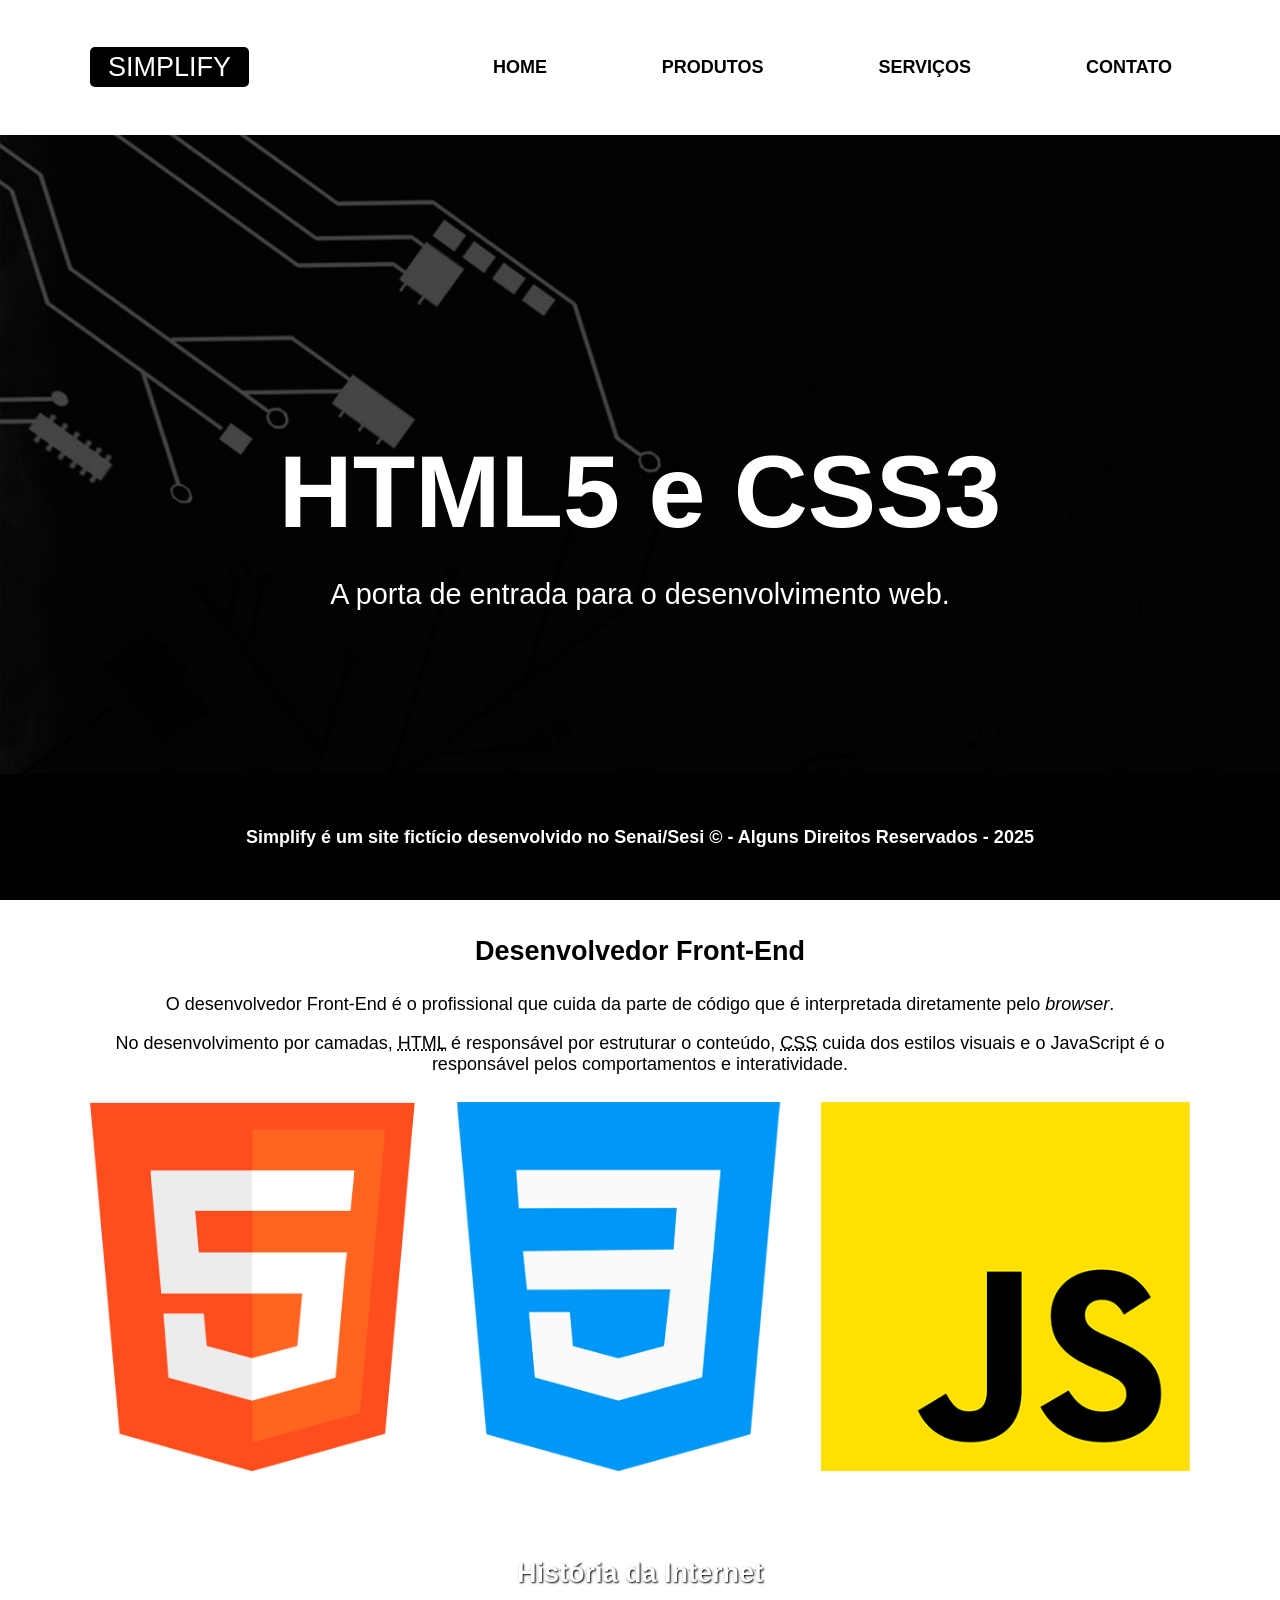
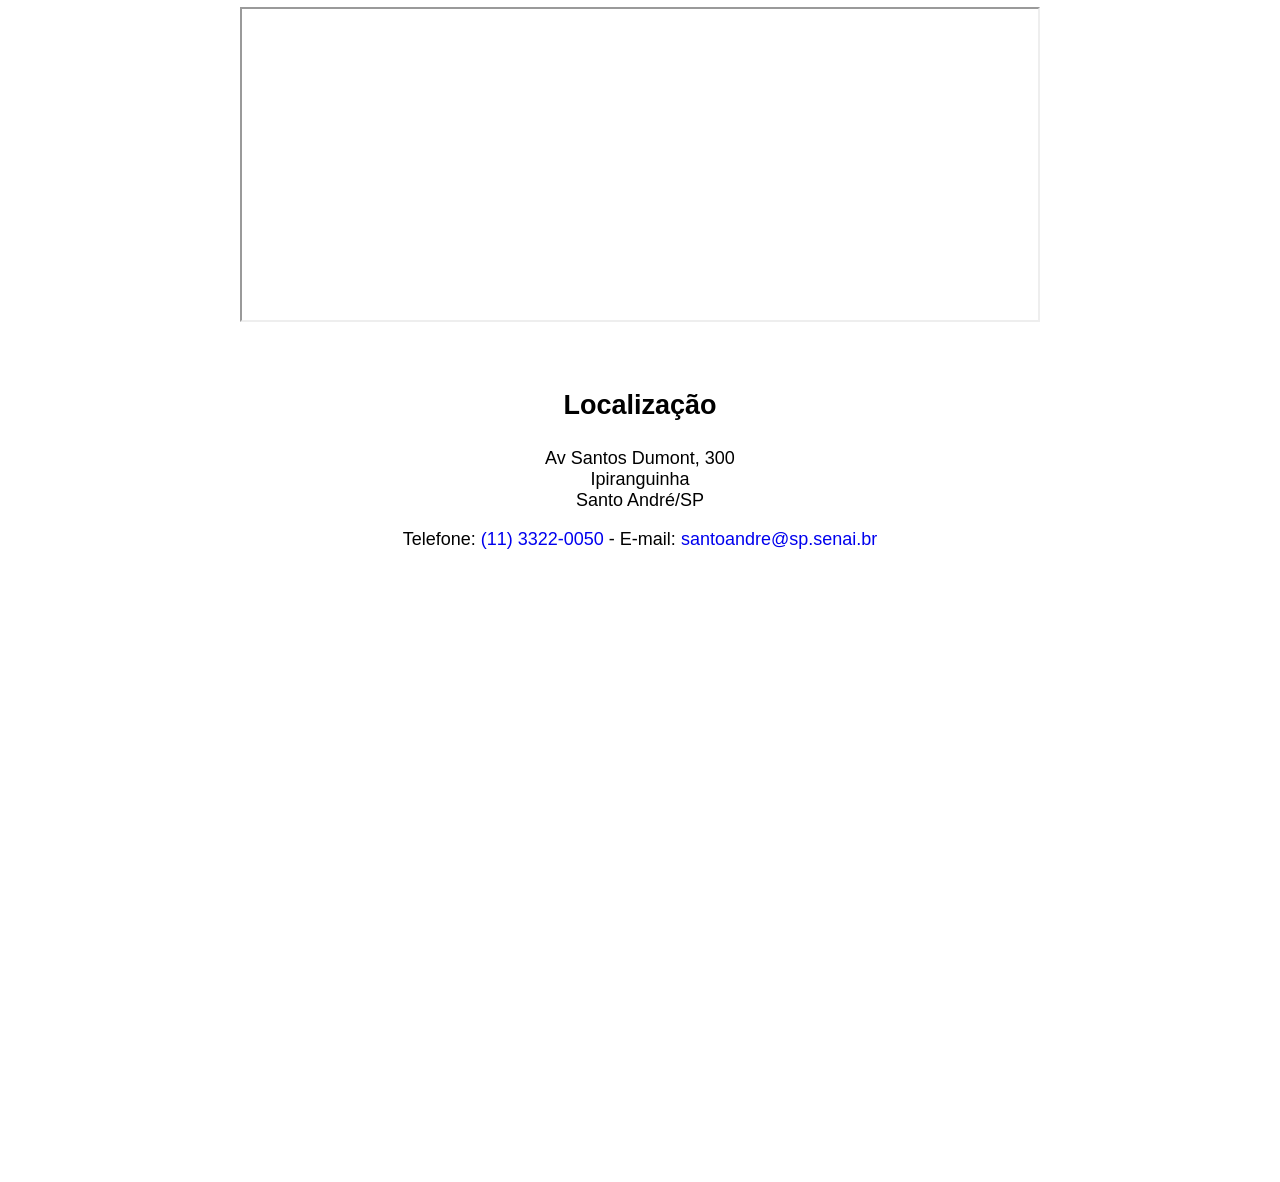
<file: index.html>
<!DOCTYPE html> 
<html lang="pt-br"> 
<head>
    <meta charset="UTF-8"> <!-- Define a codificação de caracteres -->
    <meta name="viewport" content="width=device-width, initial-scale=1.0"> <!-- Responsividade em dispositivos móveis -->
    
    <title>Simplify - A porta de entrada para o desenvolvimento web</title> <!-- Título exibido na aba do navegador -->

    <!-- Ícone exibido na aba do navegador -->
    <link rel="shortcut icon" href="imagens/favicon.png" type="image/x-icon">

    <!-- Metadados para SEO -->
    <meta name="description" content="Simplify é a maneira mais fácil de você entrar no mundo de desenvolvimento Front-End">
    <meta name="keywords" content="front-end, html, css, js">

    <!-- Estilos globais -->
    <link rel="stylesheet" href="css/style.css">
    <!-- Estilos da página (index.html) -->
    <link rel="stylesheet" href="css/index.css">
</head>
<body>

    <!-- Cabeçalho do site -->
    <header>
        <div class="limitador">
            <!-- Logotipo com link para a página inicial -->
            <h1><a href="index.html" title="Página inicial Simplify">Simplify</a></h1>
            
            <!-- Menu de navegação -->
            <nav>
                <ul class="menu">
                    <li><a href="index.html" title="página inicial">Home</a></li>
                    <li><a href="produtos.html" title="conheça nossos produtos">Produtos</a></li>
                    <li><a href="servicos.html" title="conheça nossos serviços">Serviços</a></li>
                    <li><a href="contato.html" title="fale com a equipe Simplify">Contato</a></li>
                </ul>
            </nav>
        </div>
    </header>

    <!-- Conteúdo principal -->
    <main>
        <!-- Seção em destaque na página inicial -->
        <section class="destaque">
            <div>
                <h2>HTML5 e CSS3</h2>
                <p>A porta de entrada para o desenvolvimento web.</p>
            </div>
        </section>

        <!-- Seção sobre Front-End -->
        <section class="limitador front-end">
            <h2>Desenvolvedor Front-End</h2>
            <p>O desenvolvedor Front-End é o profissional que cuida da parte de código que é interpretada diretamente pelo <i>browser</i>.</p>
            <p>No desenvolvimento por camadas, 
            <abbr title="HyperText Markup Language">HTML</abbr> é responsável por estruturar o conteúdo, 
            <abbr title="Cascading Style Sheets">CSS</abbr> cuida dos estilos visuais e o JavaScript é o responsável pelos comportamentos e interatividade.</p>

            <!-- Imagem ilustrativa das linguagens -->
            <figure>
                <img src="imagens/linguagens.png" alt="Logotipo das linguagens HTML, CSS e JavaScript">
            </figure>
        </section>

        <!-- Seção com vídeo incorporado do YouTube -->
        <section class="historia">
            <h2>História da Internet</h2>
            <iframe height="315" src="https://www.youtube.com/embed/jlkvzcG1UMk" 
            title="YouTube video player" 
            allow="accelerometer; autoplay; clipboard-write; encrypted-media; gyroscope; picture-in-picture" 
            allowfullscreen></iframe>
        </section>

        <!-- Seção com informações de contato e localização -->
        <section class="localizacao">
            <h2>Localização</h2>
            <p>Av Santos Dumont, 300 <br> 
            Ipiranguinha <br>
            Santo André/SP </p>
            <p>
                Telefone: <a href="tel:+551133220050">(11) 3322-0050</a> - 
                E-mail: <a href="mailto:santoandre@sp.senai.br">santoandre@sp.senai.br</a>
            </p>

            <!-- Mapa incorporado do Google Maps -->
            <iframe src="https://www.google.com/maps/embed?pb=!1m18!1m12!1m3!1d3654.839958342438!2d-46.5415783849156!3d-23.64573357094285!2m3!1f0!2f0!3f0!3m2!1i1024!2i768!4f13.1!3m3!1m2!1s0x94ce431f3333930f%3A0x356e0725a3d2039f!2sAv.%20Santos%20Dumont%2C%20300%20-%20Vila%20Vilma%2C%20Santo%20Andr%C3%A9%20-%20SP%2C%2009015-320!5e0!3m2!1spt-BR!2sbr!4v1665416075902!5m2!1spt-BR!2sbr" 
            width="600" height="450" style="border:0;" allowfullscreen="" loading="lazy"></iframe>
        </section>
    </main>

    <!-- Rodapé -->
    <footer>
        <p>Simplify é um site fictício desenvolvido no Senai/Sesi © - Alguns Direitos Reservados - 2025</p>
    </footer>

</body>
</html>
</file>
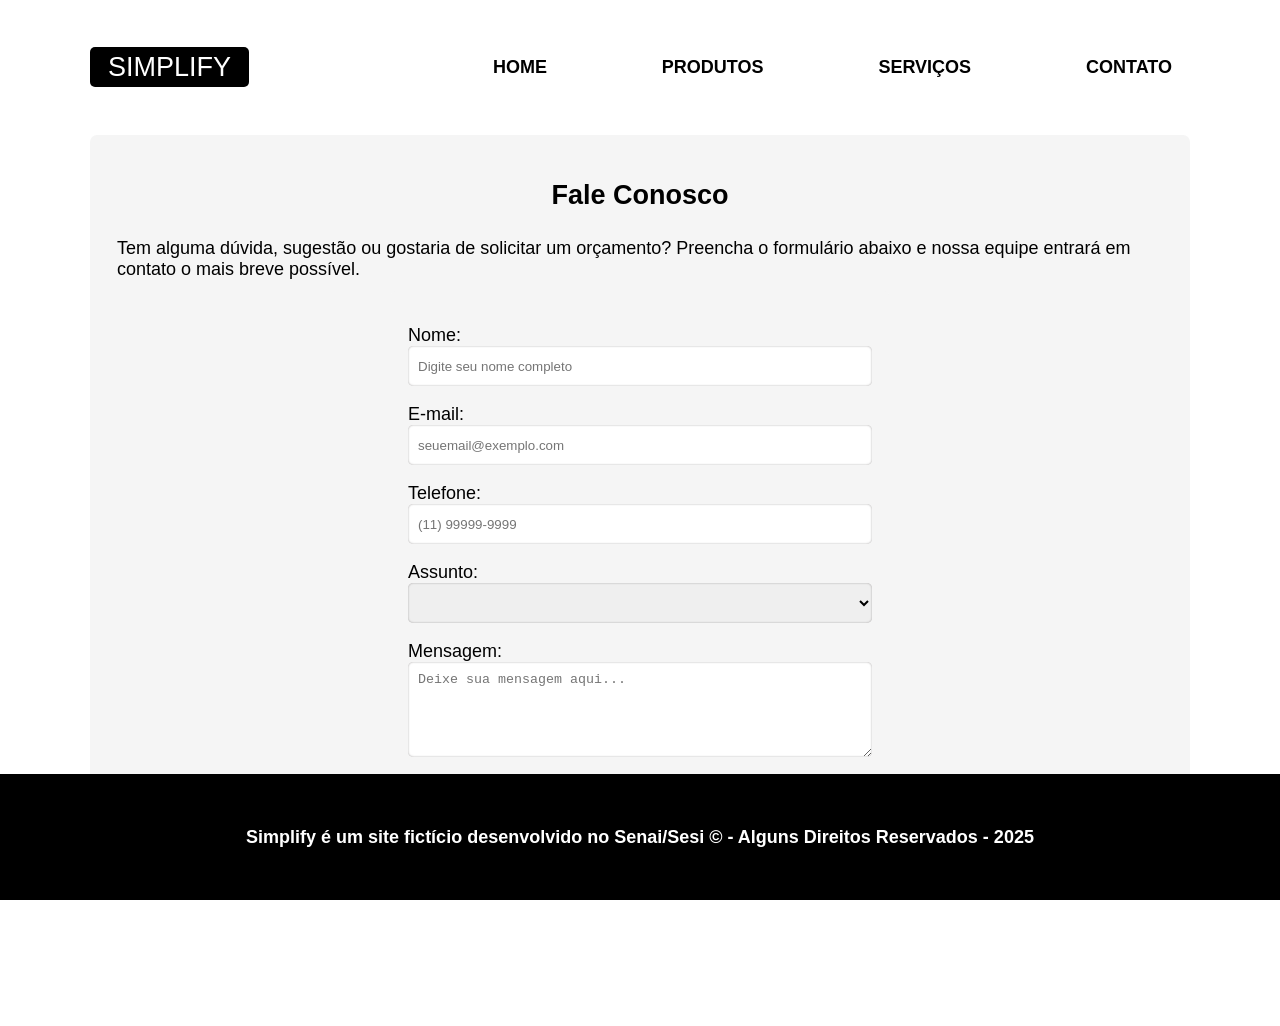
<file: contato.html>
<!DOCTYPE html> 
<html lang="pt-br"> 
<head>
    <meta charset="UTF-8"> <!-- Define a codificação de caracteres -->
    <meta name="viewport" content="width=device-width, initial-scale=1.0"> <!-- Torna o site responsivo em dispositivos móveis -->

    <title>Simplify - Contato</title> <!-- Título da aba do navegador -->

    <!-- Ícone que aparece na aba do navegador -->
    <link rel="shortcut icon" href="imagens/favicon.png" type="image/x-icon">

    <!-- Metadados para SEO -->
    <meta name="description" content="Entre em contato com a equipe Simplify para dúvidas, sugestões ou orçamentos.">
    <meta name="keywords" content="contato, orçamento, front-end, email, telefone">

    <!-- Estilos globais -->
    <link rel="stylesheet" href="css/style.css">
    <!-- Estilos da página (contato.html) -->
    <link rel="stylesheet" href="css/contato.css">
</head>
<body>

    <!-- Cabeçalho do site com logotipo e menu -->
    <header>
        <div class="limitador">
            <!-- Logotipo com link para a página inicial -->
            <h1><a href="index.html" title="Página inicial Simplify">Simplify</a></h1>
            
            <!-- Menu de navegação -->
            <nav>
                <ul class="menu">
                    <li><a href="index.html" title="página inicial">Home</a></li>
                    <li><a href="produtos.html" title="conheça nossos produtos">Produtos</a></li>
                    <li><a href="servicos.html" title="conheça nossos serviços">Serviços</a></li>
                    <li><a href="contato.html" title="fale com a equipe Simplify">Contato</a></li>
                </ul>
            </nav>
        </div>
    </header>
    
    <!-- Conteúdo principal -->
    <main>
        <!-- Seção de formulário de contato -->
        <section class="limitador conteudo">
            <h2>Fale Conosco</h2>
            <p>Tem alguma dúvida, sugestão ou gostaria de solicitar um orçamento? Preencha o formulário abaixo e nossa equipe entrará em contato o mais breve possível.</p>

            <!-- Formulário de contato (enviado via Formspree) -->
            <!-- Obs: Realizar cadastro gratuito em: https://formspree.io/ -->
            <form action="https://formspree.io/f/(seu_número)" method="post">
                
                <!-- Campo de nome -->
                <div>
                    <label for="nome">Nome:</label>
                    <input type="text" name="nome" id="nome" required placeholder="Digite seu nome completo">
                </div>
                
                <!-- Campo de e-mail -->
                <div>
                    <label for="email">E-mail:</label>
                    <input type="email" name="email" id="email" required placeholder="seuemail@exemplo.com">
                </div>

                <!-- Campo de telefone -->
                <div>
                    <label for="telefone">Telefone:</label>
                    <input type="tel" name="telefone" id="telefone" placeholder="(11) 99999-9999">
                </div>
                
                <!-- Campo de seleção para assunto -->
                <div>
                    <label for="assunto">Assunto:</label>
                    <select name="assunto" id="assunto" required>
                        <option value=""></option> <!-- Opção em branco para forçar escolha -->
                        <option value="Dúvidas">Dúvidas</option>
                        <option value="Orçamento">Orçamento</option>
                        <option value="Elogios">Elogios</option>
                        <option value="Reclamações">Reclamações</option>
                    </select>
                </div>

                <!-- Campo de mensagem -->
                <div>
                    <label for="mensagem">Mensagem:</label><br>
                    <textarea name="mensagem" id="mensagem" rows="5" maxlength="500" placeholder="Deixe sua mensagem aqui..."></textarea>
                </div>

                <!-- Botão para enviar o formulário -->
                <button type="submit">Enviar dados</button>
            </form>
        </section>
    </main>

    <!-- Rodapé -->
    <footer>
        <p>Simplify é um site fictício desenvolvido no Senai/Sesi © - Alguns Direitos Reservados - 2025</p>
    </footer>
</body>
</html>
</file>
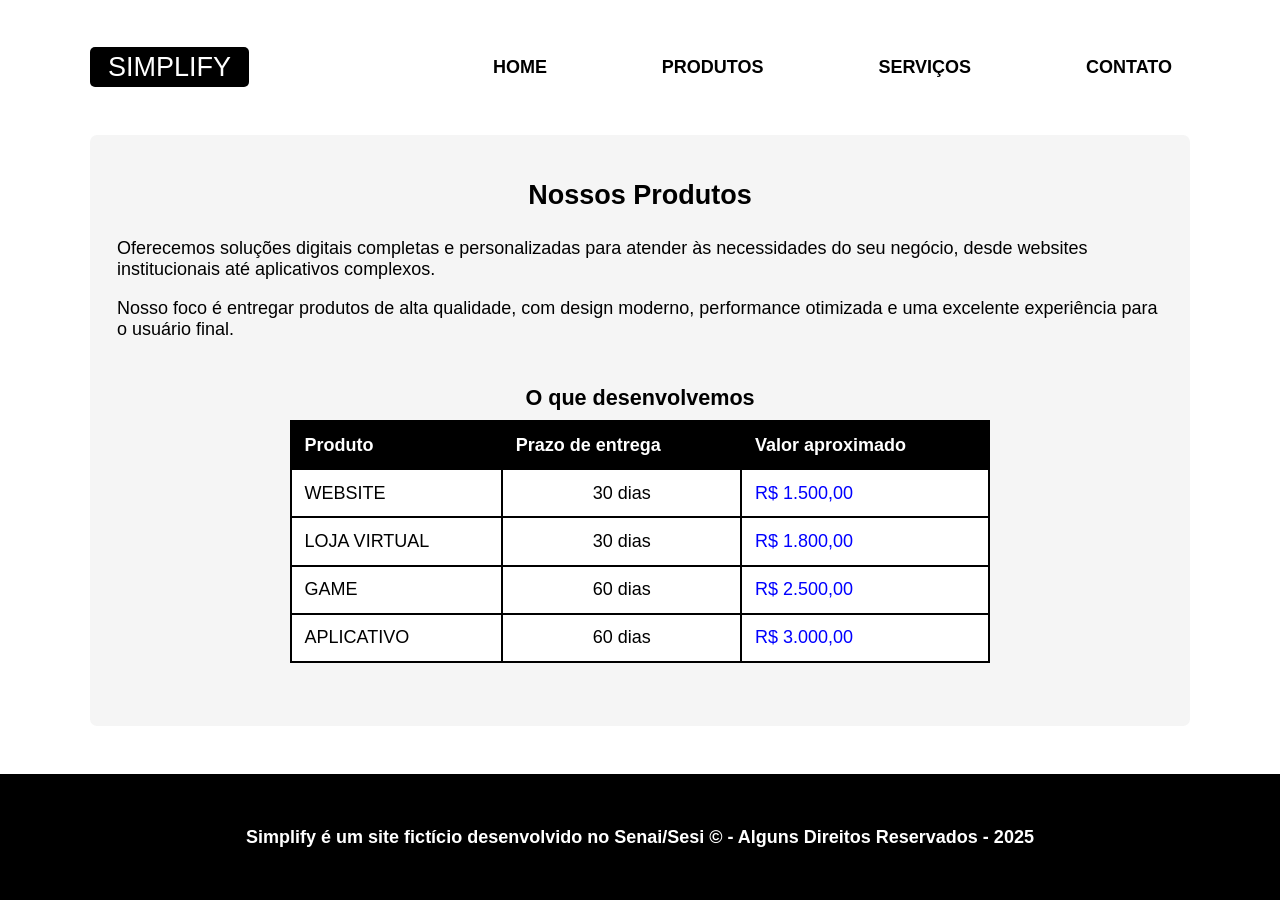
<file: produtos.html>
<!DOCTYPE html> 
<html lang="pt-br"> 
<head>
    <meta charset="UTF-8"> <!-- Define a codificação de caracteres -->
    <meta name="viewport" content="width=device-width, initial-scale=1.0"> <!-- Responsividade em dispositivos móveis -->
    
    <title>Simplify - Produtos</title> <!-- Título exibido na aba do navegador -->

    <!-- Ícone da aba do navegador -->
    <link rel="shortcut icon" href="imagens/favicon.png" type="image/x-icon">

    <!-- Metadados para SEO -->
    <meta name="description" content="Conheça os produtos de desenvolvimento web oferecidos pela Simplify.">
    <meta name="keywords" content="website, loja virtual, game, aplicativo">

    <!-- Estilos globais -->
    <link rel="stylesheet" href="css/style.css">
    <!-- Estilos da página (produtos.html) -->
    <link rel="stylesheet" href="css/produtos.css">
</head>
<body>
    <!-- Cabeçalho do site com logotipo e menu -->
    <header>
        <div class="limitador">
            <!-- Logotipo com link para a página inicial -->
            <h1><a href="index.html" title="Página inicial Simplify">Simplify</a></h1>

            <!-- Menu de navegação -->
            <nav>
                <ul class="menu">
                    <li><a href="index.html" title="página inicial">Home</a></li>
                    <li><a href="produtos.html" title="conheça nossos produtos">Produtos</a></li>
                    <li><a href="servicos.html" title="conheça nossos serviços">Serviços</a></li>
                    <li><a href="contato.html" title="fale com a equipe Simplify">Contato</a></li>
                </ul>
            </nav>
        </div>
    </header>

    <!-- Conteúdo principal -->
    <main>
        <!-- Seção com descrição dos produtos -->
        <section class="limitador conteudo">
            <h2>Nossos Produtos</h2>
            <p>Oferecemos soluções digitais completas e personalizadas para atender às necessidades do seu negócio, desde websites institucionais até aplicativos complexos.</p>
            <p>Nosso foco é entregar produtos de alta qualidade, com design moderno, performance otimizada e uma excelente experiência para o usuário final.</p>

            <!-- Tabela com informações dos produtos -->
            <table>
                <caption>O que desenvolvemos</caption> <!-- Título da tabela -->
                
                <!-- Cabeçalho da tabela -->
                <thead>
                    <tr>
                        <th>Produto</th>
                        <th>Prazo de entrega</th>
                        <th>Valor aproximado</th>
                    </tr>
                </thead>
                
                <!-- Corpo da tabela com os dados -->
                <tbody>
                    <tr>
                        <td>Website</td>
                        <td>30 dias</td>
                        <td>R$ 1.500,00</td>
                    </tr>
                    <tr>
                        <td>Loja Virtual</td>
                        <td>30 dias</td>
                        <td>R$ 1.800,00</td>
                    </tr>
                    <tr>
                        <td>Game</td>
                        <td>60 dias</td>
                        <td>R$ 2.500,00</td>
                    </tr>
                    <tr>
                        <td>Aplicativo</td>
                        <td>60 dias</td>
                        <td>R$ 3.000,00</td>
                    </tr>
                </tbody>
            </table>
        </section>
    </main>

    <!-- Rodapé -->
    <footer>
        <p>Simplify é um site fictício desenvolvido no Senai/Sesi © - Alguns Direitos Reservados - 2025</p>
    </footer>
</body>
</html>
</file>
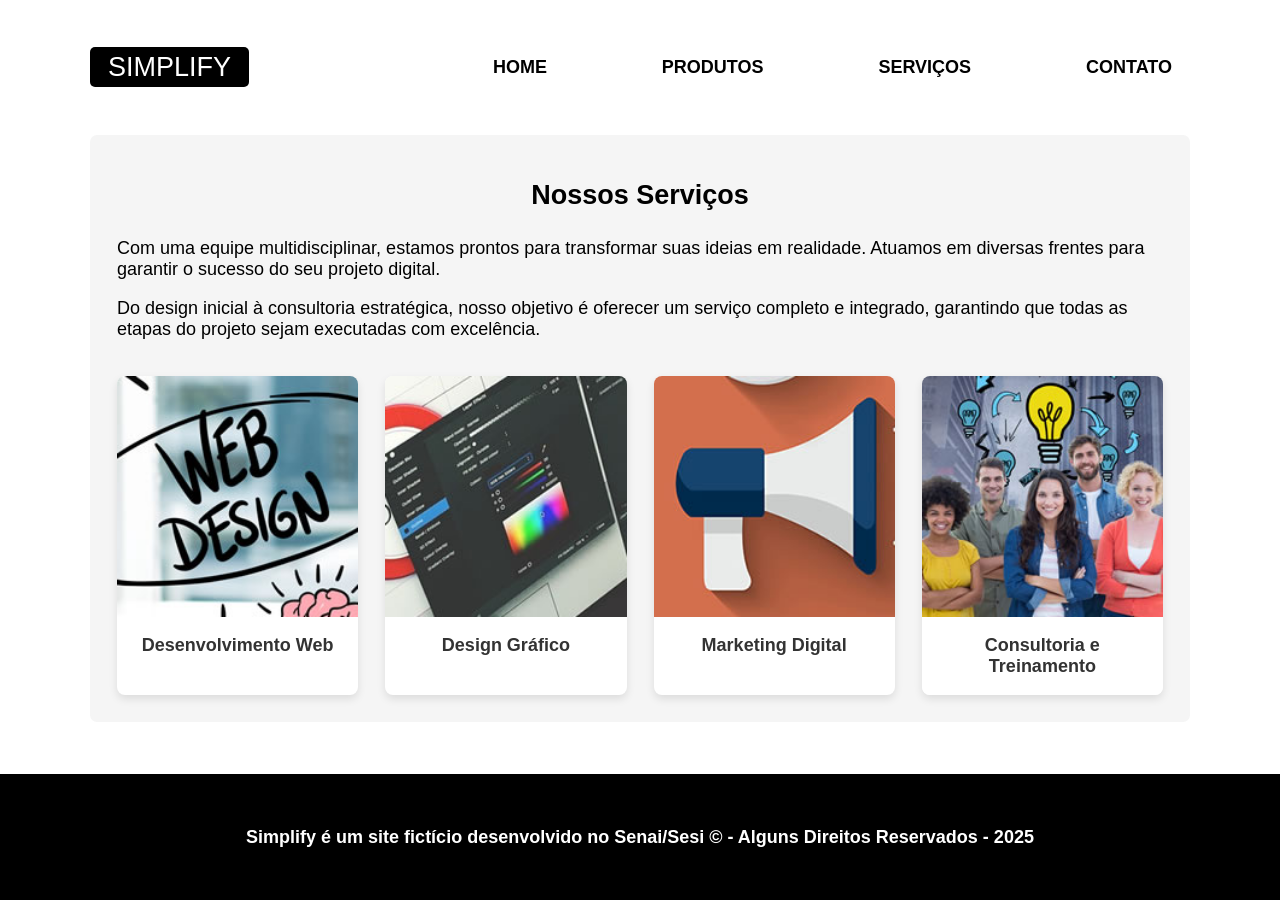
<file: servicos.html>
<!DOCTYPE html> 
<html lang="pt-br"> 
<head>
    <meta charset="UTF-8"> <!-- Define a codificação de caracteres -->
    <meta name="viewport" content="width=device-width, initial-scale=1.0"> <!-- Torna o site responsivo em dispositivos móveis -->

    <title>Simplify - Serviços</title> <!-- Título exibido na aba do navegador -->

    <!-- Ícone da aba do navegador -->
    <link rel="shortcut icon" href="imagens/favicon.png" type="image/x-icon">

    <!-- Metadados para SEO -->
    <meta name="description" content="Serviços oferecidos pela Simplify, como desenvolvimento web, design e marketing.">
    <meta name="keywords" content="web design, design gráfico, marketing digital, consultoria">

    <!-- Estilos globais -->
    <link rel="stylesheet" href="css/style.css">
    <!-- Estilos da página (servicos.html) -->
    <link rel="stylesheet" href="css/servicos.css">
</head>
<body>
    <!-- Cabeçalho do site com logotipo e menu de navegação -->
    <header>
        <div class="limitador">
            <!-- Logotipo com link para a página inicial -->
            <h1><a href="index.html" title="Página inicial Simplify">Simplify</a></h1>

            <!-- Menu principal -->
            <nav>
                <ul class="menu">
                    <li><a href="index.html" title="página inicial">Home</a></li>
                    <li><a href="produtos.html" title="conheça nossos produtos">Produtos</a></li>
                    <li><a href="servicos.html" title="conheça nossos serviços">Serviços</a></li>
                    <li><a href="contato.html" title="fale com a equipe Simplify">Contato</a></li>
                </ul>
            </nav>
        </div>
    </header>
    
    <!-- Conteúdo principal -->
    <main>
        <!-- Seção de serviços -->
        <section class="limitador conteudo">
            <h2>Nossos Serviços</h2>
            <p>Com uma equipe multidisciplinar, estamos prontos para transformar suas ideias em realidade. Atuamos em diversas frentes para garantir o sucesso do seu projeto digital.</p>
            <p>Do design inicial à consultoria estratégica, nosso objetivo é oferecer um serviço completo e integrado, garantindo que todas as etapas do projeto sejam executadas com excelência.</p>

            <!-- Galeria de serviços oferecidos -->
            <div class="galeria-servicos">
                
                <!-- Serviço: Desenvolvimento Web -->
                <figure>
                    <img src="imagens/desenvolvimento-web-mini.jpg" alt="Ilustração de desenvolvimento web">
                    <figcaption>Desenvolvimento Web</figcaption>
                </figure>
                
                <!-- Serviço: Design Gráfico -->
                <figure>
                    <img src="imagens/design-grafico-mini.jpg" alt="Ilustração de design gráfico">
                    <figcaption>Design Gráfico</figcaption>
                </figure>

                <!-- Serviço: Marketing Digital -->
                <figure>
                    <img src="imagens/marketing-digital-mini.jpg" alt="Ilustração de marketing digital">
                    <figcaption>Marketing Digital</figcaption>
                </figure>

                <!-- Serviço: Consultoria e Treinamento -->
                <figure>
                    <img src="imagens/consultoria-treinamento-mini.jpg" alt="Pessoas em uma reunião de consultoria">
                    <figcaption>Consultoria e Treinamento</figcaption>
                </figure>

            </div>
        </section>
    </main>

    <!-- Rodapé -->
    <footer>
        <p>Simplify é um site fictício desenvolvido no Senai/Sesi © - Alguns Direitos Reservados - 2025</p>
    </footer>
</body>
</html>
</file>
<file: css/style.css>
/* ================================================================== */
/* ARQUIVO: style.css
/* DESCRIÇÃO: Estilos globais e componentes comuns a todo o site.
/* ================================================================== */

/* ------------------------------------------------------------------ */
/* 1. ESTILOS GLOBAIS (Reset, Body, Tipografia)
/* ------------------------------------------------------------------ */

/* Reset básico para garantir consistência entre navegadores */
* {
  margin: 0;
  padding: 0;
  box-sizing: border-box; 
}

/* Define a fonte base do documento para cálculos de 'rem' */
html {
  font-size: 14px;
}

/* Estilos gerais do corpo da página */
body {
  background-color: white;
  font-family: "Segoe UI", Tahoma, Geneva, Verdana, sans-serif;
}

/* Remove o sublinhado padrão dos links */
a {
  text-decoration: none;
}

/* Torna as imagens responsivas por padrão */
img {
  max-width: 100%;
}

/* ------------------------------------------------------------------ */
/* 2. LAYOUT PRINCIPAL (Header, Navegação, Limitador, Footer)
/* ------------------------------------------------------------------ */

/* Classe 'limitador' para centralizar o conteúdo principal */
.limitador {
  max-width: 1100px; /* Largura máxima do conteúdo */
  width: 95vw; /* Ocupa 95% da largura da tela */
  margin: auto; /* Centraliza horizontalmente */
}

/* Cabeçalho */
header {
  background-color: #fff;
  position: sticky; /* Mantém o cabeçalho fixo no topo ao rolar */
  top: 0;
  z-index: 9; /* Garante que o cabeçalho fique sobre outros elementos */
}

header .limitador {
  display: flex;
  justify-content: space-between;
  align-items: center;
}

/* Logotipo */
h1 {
  font-family: Impact, Haettenschweiler, "Arial Narrow Bold", sans-serif;
  font-weight: normal;
  font-size: 1.5rem; /* 1.5 * 14px = 21px */
  text-transform: uppercase;
}

h1 a {
  color: white;
  background-color: black;
  padding: 0.3rem 1rem;
  border-radius: 5px;
}

/* Navegação e Menu */
nav {
  width: 65%;
}

.menu {
  list-style: none;
}

.menu a {
  display: flex;
  justify-content: center;
  align-items: center;
  height: 50px;
  color: black;
  font-weight: bold;
  text-transform: uppercase;
}

.menu a:hover,
.menu a:active {
  background-color: gainsboro;
  border-radius: 20px 0 20px 0;
}

/* Rodapé */
footer {
  background-color: #000;
  color: #fff;
  font-weight: bold;
  text-align: center;
  height: 14vh;
  display: flex;
  justify-content: center;
  align-items: center;
  position: fixed; /* Fixo na parte inferior da tela */
  bottom: 0;
  width: 100%;
}

/* ------------------------------------------------------------------ */
/* 3. ESTILOS GENÉRICOS PARA PÁGINAS INTERNAS
/* ------------------------------------------------------------------ */

.conteudo {
  background-color: whitesmoke;
  padding: 1.5rem;
  border-radius: 7px;
}

main {
  /* Espaçamento inferior para evitar que o rodapé fixo sobreponha o conteúdo */
  margin-bottom: 150px; 
}

section h2 {
  text-align: center;
  padding: 1rem;
}

section p {
  padding: 0.5rem 0;
}

figure {
  text-align: center;
  margin: 1rem 0;
}


/* ------------------------------------------------------------------ */
/* 4. RESPONSIVIDADE (Media Queries)
/* ------------------------------------------------------------------ */

/* Estilos para telas a partir de 768px (tablets e desktops) */
@media screen and (min-width: 768px) {
  html {
    font-size: 18px; /* Aumenta a fonte base para melhor leitura */
  }

  header .limitador {
    height: 15vh;
  }
  
  .menu {
    display: flex;
    justify-content: space-between;
  }

  .menu a {
    padding: 0 1rem;
  }
}
</file>
<file: css/index.css>
/* ================================================================== */
/* ARQUIVO: index.css
/* DESCRIÇÃO: Estilos exclusivos para a página inicial (index.html).
/* ================================================================== */

/* Seção de destaque principal com imagem de fundo */
.destaque {
  background-image: url(../imagens/fundo-destaque.jpg);
  background-size: cover;
  background-attachment: fixed; /* Efeito parallax */
  height: 90vh;
  color: white;
  text-align: center;
  display: flex;
  justify-content: center;
  align-items: center;
}

.destaque h2 {
  font-size: clamp(2rem, 8vw, 7rem); /* Fonte responsiva */
  animation: fadeIn 1.5s;
}

.destaque p {
  font-size: clamp(1.6rem, 2vw, 4rem); /* Fonte responsiva */
  animation: fadeIn 1.5s 1s backwards; /* Animação com atraso */
}

/* Animação de entrada (fade-in) */
@keyframes fadeIn {
  from { opacity: 0; }
  to { opacity: 1; }
}

/* Seções de conteúdo da página inicial */
.front-end,
.localizacao {
  text-align: center;
  padding: 1rem 0;
}

/* Seção "História" com vídeo incorporado */
.historia {
  background-image: url(../imagens/fundo-madeira.jpg);
  background-size: cover;
  background-attachment: fixed; /* Efeito parallax */
  text-align: center;
  padding: 1.5rem 0;
}

.historia h2 {
  color: #fff;
  text-shadow: #000 1px 1px 2px;
  padding-bottom: 1rem;
}

.historia iframe {
  max-width: 800px;
  width: 100%;
}

.localizacao iframe {
  width: 100%;
  border: none;
}

/* Ajuste de altura para o destaque em telas maiores */
@media screen and (min-width: 768px) {
  .destaque {
    height: 85vh;
  }
}
</file>
<file: css/contato.css>
/* ================================================================== */
/* ARQUIVO: contato.css
/* DESCRIÇÃO: Estilos exclusivos para o formulário da página de contato.
/* ================================================================== */

/* Estilo do container do formulário */
form {
  max-width: 500px;
  width: 95%;
  margin: auto;
  background-color: whitesmoke;
  padding: 1rem;
  border-radius: 10px;
}

/* Espaçamento entre os campos do formulário */
form div {
  margin-top: 1rem;
}

/* Estilo para campos de texto, email, select, etc. */
/* O seletor :not() exclui os inputs do tipo radio e checkbox */
input:not([type="radio"]):not([type="checkbox"]),
select,
textarea {
  width: 100%;
  height: 40px;
  border: none;
  padding: 0 10px;
  box-shadow: rgba(82, 76, 76, 0.5) 0 0 2px inset;
  border-radius: 5px;
}

/* Ajuste de altura para o campo de mensagem */
textarea {
  height: auto;
  padding: 10px;
}

/* Botão de envio do formulário */
button[type="submit"] {
  background-color: #000;
  color: #fff;
  border: none;
  padding: 1rem;
  font-weight: bold;
  margin-top: 1rem;
  width: 100%;
  cursor: pointer;
  border-radius: 5px;
  transition: background-color 0.3s ease; /* Efeito suave na transição */
}

/* Efeito hover para o botão de envio */
button[type="submit"]:hover,
button[type="submit"]:focus {
  background-color: rgb(82, 76, 76);
}
</file>
<file: css/produtos.css>
/* ================================================================== */
/* ARQUIVO: produtos.css
/* DESCRIÇÃO: Estilos exclusivos para a página de produtos.
/* ================================================================== */

/* Formatação da tabela de produtos */
table {
  width: 100%;
  max-width: 700px;
  margin: 2rem auto;
  border-collapse: collapse; /* Une as bordas das células */
}

/* Estilo geral para a tabela, cabeçalho e células */
table, th, td {
  border: 2px solid black;
}

/* Título (legenda) da tabela */
caption {
  font-weight: bold;
  font-size: 1.2rem;
  padding-bottom: 0.5rem;
}

/* Células do cabeçalho (th) */
th {
  background-color: #000;
  color: #fff;
}

/* Células de dados (td) */
td {
  background-color: #fff;
}

th, td {
  padding: 0.7rem;
  text-align: left;
}

/* Estilização específica para cada coluna da tabela */
td:nth-child(1) { text-transform: uppercase; } /* Coluna 1: Produto */
td:nth-child(2) { text-align: center; }      /* Coluna 2: Prazo */
td:nth-child(3) { color: blue; }             /* Coluna 3: Valor */
</file>
<file: css/servicos.css>
/* ================================================================== */
/* ARQUIVO: servicos.css
/* DESCRIÇÃO: Estilos exclusivos para a página de serviços.
/* ================================================================== */

/* ------------------------------------------------------------------ */
/* 1. GALERIA DE SERVIÇOS
/* ------------------------------------------------------------------ */

/* Estiliza o container <figure> que agrupa as imagens dos serviços */
.galeria-servicos {
  display: grid; /* Ativa o layout em grid */
  grid-template-columns: 1fr; /* Por padrão, uma única coluna (para telas pequenas) */
  gap: 1.5rem; /* Espaçamento de 24px entre os itens da galeria */
  margin-top: 1.5rem; /* Adiciona um espaço acima da galeria */
}

/* Estiliza cada item individual da galeria (a tag <figure> dentro da galeria) */
.galeria-servicos figure {
  margin: 0; /* Remove a margem padrão da tag <figure> */
  text-align: center;
  background-color: #fff;
  border-radius: 8px; /* Bordas arredondadas */
  box-shadow: 0 4px 8px rgba(0, 0, 0, 0.1); /* Sombra suave */
  overflow: hidden; /* Garante que a imagem não ultrapasse as bordas arredondadas */
  transition: transform 0.3s ease, box-shadow 0.3s ease; /* Animação suave */
}

/* Efeito ao passar o mouse sobre um item da galeria */
.galeria-servicos figure:hover {
  transform: translateY(-5px); /* Move o card levemente para cima */
  box-shadow: 0 6px 12px rgba(0, 0, 0, 0.15); /* Aumenta a sombra para dar destaque */
}

/* Estiliza as imagens dentro da galeria */
.galeria-servicos img {
  width: 100%; /* Faz a imagem ocupar toda a largura do container */
  height: auto;
  display: block; /* Remove espaços extras abaixo da imagem */
}

/* Estiliza a legenda (título) de cada imagem */
.galeria-servicos figcaption {
  padding: 1rem; /* Espaçamento interno */
  font-weight: bold;
  color: #333;
  background-color: #fff;
}


/* ------------------------------------------------------------------ */
/* 2. RESPONSIVIDADE DA GALERIA
/* ------------------------------------------------------------------ */

/* Para telas com 600px de largura ou mais */
@media screen and (min-width: 600px) {
  .galeria-servicos {
    /* Altera o grid para ter duas colunas */
    grid-template-columns: repeat(2, 1fr); 
  }
}

/* Para telas com 900px de largura ou mais */
@media screen and (min-width: 900px) {
  .galeria-servicos {
    /* Altera o grid para ter quatro colunas */
    grid-template-columns: repeat(4, 1fr); 
  }
}
</file>
